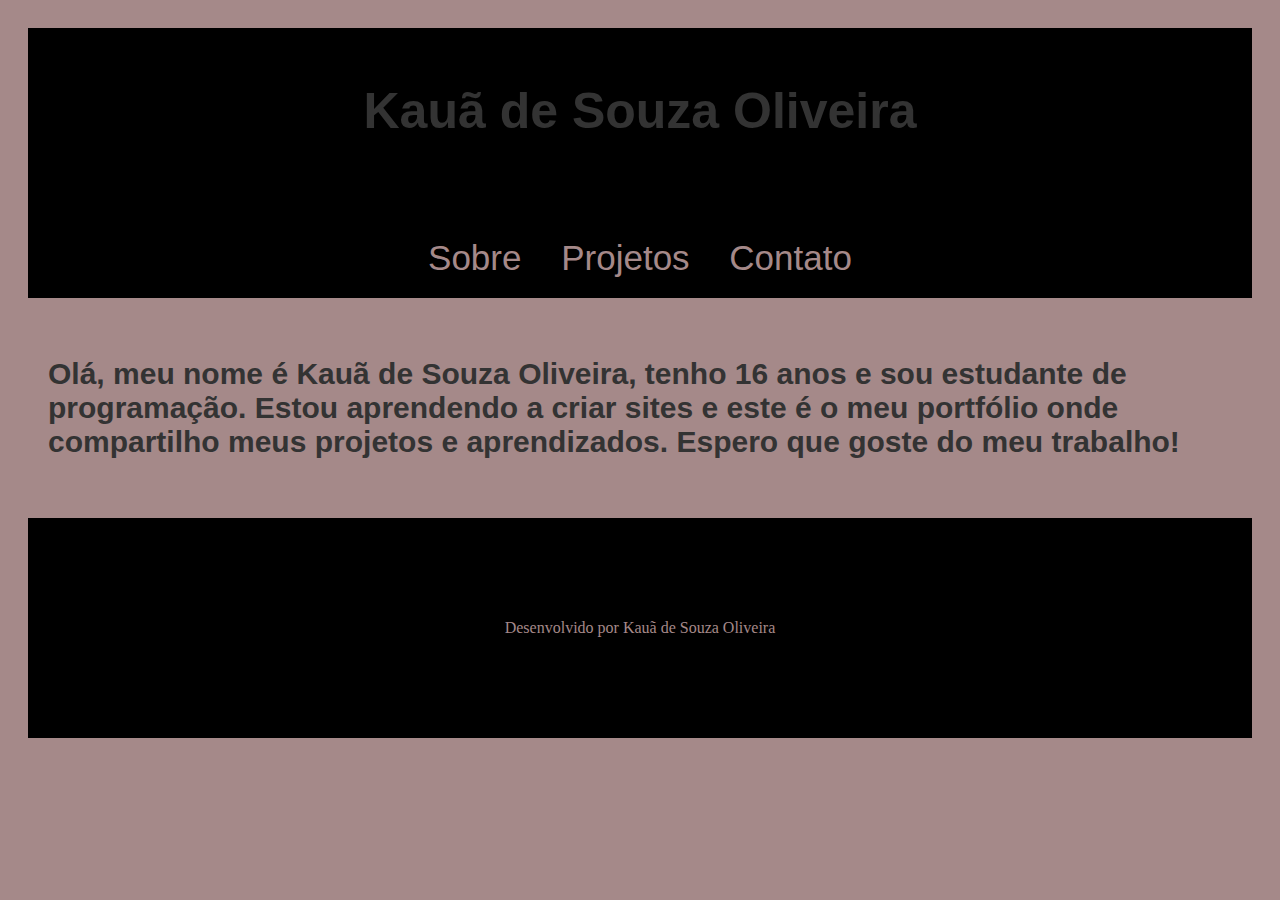
<file: index.html>
<!DOCTYPE html>
<html lang="pt-br">

<head>
    <meta charset="UTF-8">
    <meta name="viewport" content="width=device-width, initial-scale=1.0">
    <title>Portifólio</title>
    <link rel="stylesheet" href="style.css">
</head>
<!-- Header e Navbar-->
<header>
    
    <h1>Kauã de Souza Oliveira </h1>
    <nav>
        <ul>
            <li>
                <a href="index.html">Sobre</a>
                <a href="projetos.html">Projetos</a>
                <a href="contato.html">Contato</a>
            </li>
        </ul>
    </nav>
</header>
<!--Main-->
<main>
    <h2>
        Olá, meu nome é Kauã de Souza Oliveira, tenho 16 anos e sou estudante de programação. 
        Estou aprendendo a criar sites e este é o meu portfólio onde compartilho meus projetos e 
        aprendizados. Espero que goste do meu trabalho!
    </h2>

</main>
<!--Corpo do site-->
<body>

</body>
<!--Footer-->
<footer>
    <p>Desenvolvido por Kauã de Souza Oliveira</p>
    
</footer>

</html>
</file>
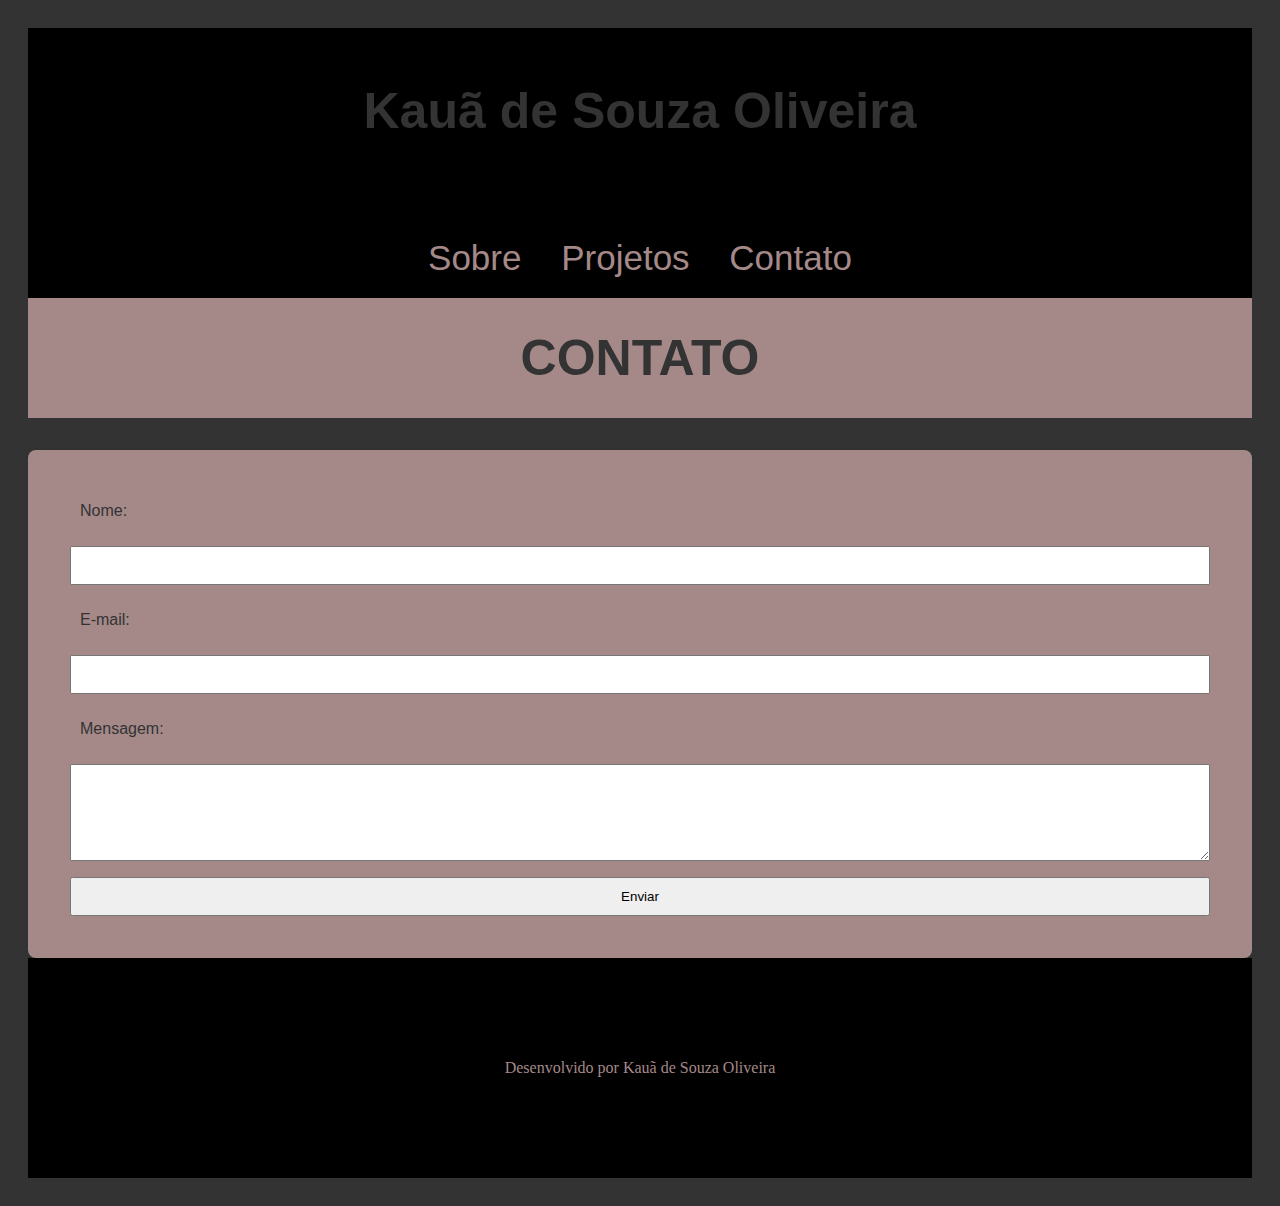
<file: contato.html>
<!DOCTYPE html>
<html lang="pt-br">

<head>
    <meta charset="UTF-8">
    <meta name="viewport" content="width=device-width, initial-scale=1.0">
    <title>Contato</title>
    <link rel="stylesheet" href="style2.css">
</head>
<!-- Header e Navbar-->
<header>
    
    <h1>Kauã de Souza Oliveira </h1>
    <nav>
        <ul>
            <li>
                <a href="index.html">Sobre</a>
                <a href="projetos.html">Projetos</a>
                <a href="contato.html">Contato</a>
            </li>
        </ul>
    </nav>
</header>
<!--Main-->
<main>
    <h2>CONTATO</h2>
</main>
<!--Corpo do site-->
<body>
     <section class="contato">
        <form class="form-contato" action="#" method="post">
            <label for="nome">Nome:</label>
            <input type="text" id="nome" name="nome" required>

            <label for="email">E-mail:</label>
            <input type="email" id="email" name="email" required>

            <label for="mensagem">Mensagem:</label>
            <textarea id="mensagem" name="mensagem" rows="5" required></textarea>

            <button type="submit">Enviar</button>
        </form>
    </section>
</body>
<!--Footer-->
<footer>
    <p>Desenvolvido por Kauã de Souza Oliveira</p>
    
</footer>

</html>
</file>
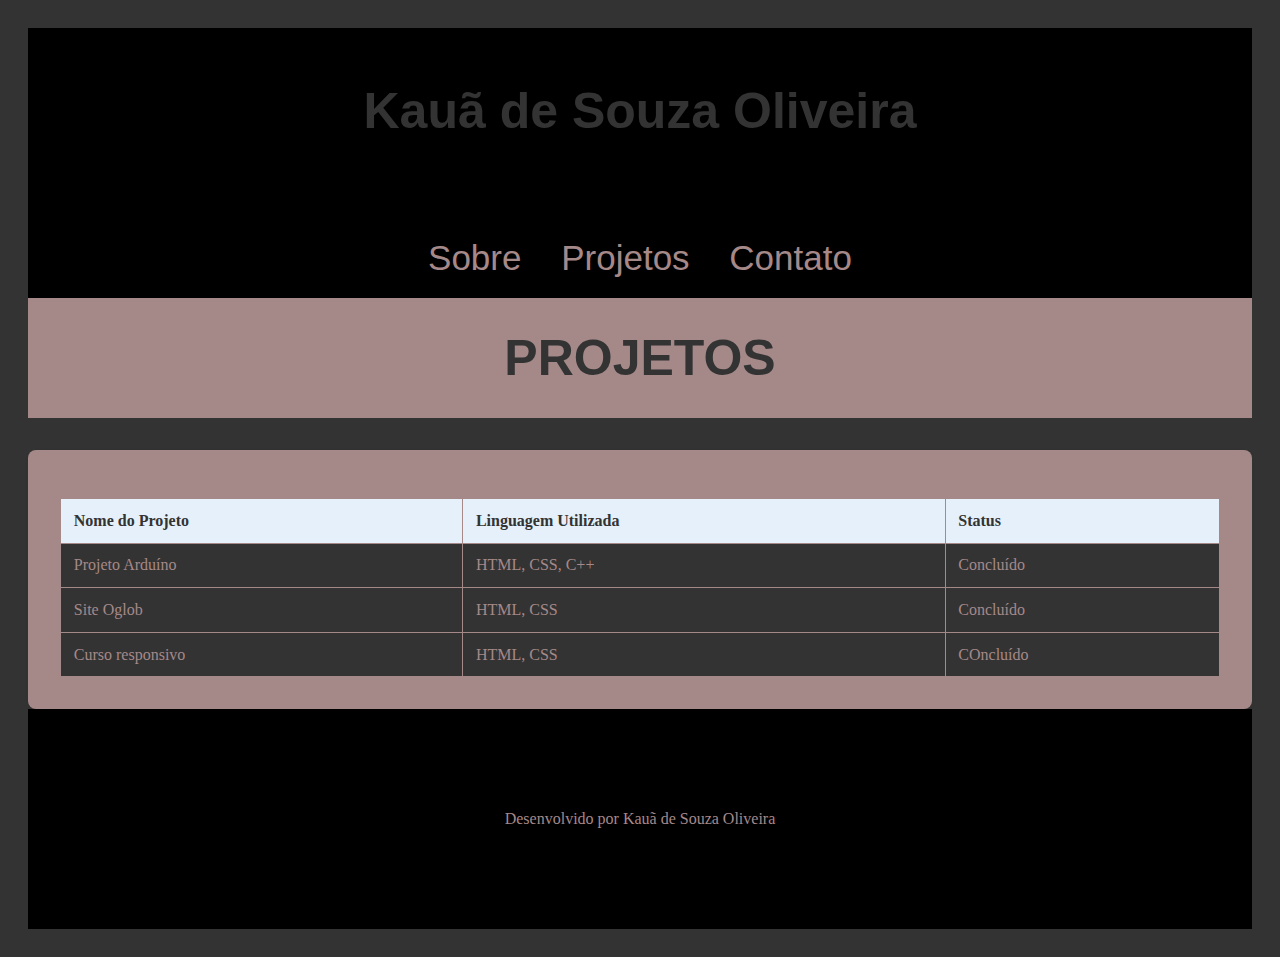
<file: projetos.html>
<!DOCTYPE html>
<html lang="pt-br">

<head>
    <meta charset="UTF-8">
    <meta name="viewport" content="width=device-width, initial-scale=1.0">
    <title>Projetos</title>
    <link rel="stylesheet" href="style3.css">
</head>
<!-- Header e Navbar-->
<header>
    
    <h1>Kauã de Souza Oliveira </h1>
    <nav>
        <ul>
            <li>
                <a href="index.html">Sobre</a>
                <a href="projetos.html">Projetos</a>
                <a href="contato.html">Contato</a>
            </li>
        </ul>
    </nav>
</header>
<!--Main-->
<main>
    <h2>PROJETOS</h2>
</main>
<!--Corpo do site-->
<body>
     <section class="projetos">
    
    <table>
        <thead>
            <tr>
                <th>Nome do Projeto</th>
                <th>Linguagem Utilizada</th>
                <th>Status</th>
            </tr>
        </thead>
        <tbody>
            <tr>
                <td>Projeto Arduíno</td>
                <td>HTML, CSS, C++</td>
                <td>Concluído</td>
            </tr>
            <tr>
                <td>Site Oglob</td>
                <td>HTML, CSS</td>
                <td>Concluído</td>
            </tr>
            <tr>
                <td>Curso responsivo</td>
                <td>HTML, CSS</td>
                <td>COncluído</td>
            </tr>
        </tbody>
    </table>
</section>
</body>
<!--Footer-->
<footer>
    <p>Desenvolvido por Kauã de Souza Oliveira</p>
    
</footer>

</html>
</file>
<file: style.css>
* {
    padding: 10px;
}
header {
    background-color: black;
    height: 250px;
    
}
header h1 {
    display: flex;
    justify-content: center;
    font-family: Impact, Haettenschweiler, 'Arial Narrow Bold', sans-serif;
    font-size: 50px;
    color: #333;
    
}
nav {
    display: flex;
    justify-content: center;
    font-size: 35px;
    margin-top: 0;
    padding-top: 0;
}
nav :hover {
    
    color: #333;
    transition: 0.3s;
}
li, a {
    text-decoration: none;
    list-style-type: none;
    color: #a58989;
    padding: 10px 15px;
    font-family: Impact, Haettenschweiler, 'Arial Narrow Bold', sans-serif;
}
body {
    background-color: #a58989;
}
main {
    display: flex;
    justify-content: center;
    align-items: center;
    height: 200px;
    background-color: #a58989;

}
main h2 {
    font-family: Impact, Haettenschweiler, 'Arial Narrow Bold', sans-serif;
    font-size: 30px;
    color: #333;
}
footer {
    background-color: black;
    height: 200px;
    display: flex;
    justify-content: center;
    align-items: center;
    color: #a58989;
}
</file>
<file: style2.css>
* {
    padding: 10px;
}
header {
    background-color: black;
    height: 250px;
    
}
header h1 {
    display: flex;
    justify-content: center;
    font-family: Impact, Haettenschweiler, 'Arial Narrow Bold', sans-serif;
    font-size: 50px;
    color: #333;
    
}
nav {
    display: flex;
    justify-content: center;
    font-size: 35px;
    margin-top: 0;
    padding-top: 0;
}
nav :hover {
    
    color: #333;
    transition: 0.3s;
}
li, a {
    text-decoration: none;
    list-style-type: none;
    color: #a58989;
    padding: 10px 15px;
    font-family: Impact, Haettenschweiler, 'Arial Narrow Bold', sans-serif;
}
body {
    background-color: #333;
}
main {
    display: flex;
    justify-content: center;
    align-items: center;
    height: 100px;
    background-color: #a58989;

}
main h2 {
    font-family: Impact, Haettenschweiler, 'Arial Narrow Bold', sans-serif;
    font-size: 50px;
    color: #333;
}
footer {
    background-color: black;
    height: 200px;
    display: flex;
    justify-content: center;
    align-items: center;
    color: #a58989;
}
.contato {
    margin-top: 2rem;
    padding: 2rem;
    background-color: #a58989;
    border-radius: 8px;
    box-shadow: 0 1px 4px rgba(0,0,0,0.04);
}



.form-contato {
    display: flex;
    flex-direction: column;
    gap: 1rem;
    font-family: Impact, Haettenschweiler, 'Arial Narrow Bold', sans-serif;
    color: #333;
}
</file>
<file: style3.css>
* {
    padding: 10px;
}
header {
    background-color: black;
    height: 250px;
    
}
header h1 {
    display: flex;
    justify-content: center;
    font-family: Impact, Haettenschweiler, 'Arial Narrow Bold', sans-serif;
    font-size: 50px;
    color: #333;
    
}
nav {
    display: flex;
    justify-content: center;
    font-size: 35px;
    margin-top: 0;
    padding-top: 0;
    
}
nav :hover {
    
    color: #333;
    transition: 0.3s;
}
li, a {
    text-decoration: none;
    list-style-type: none;
    color: #a58989;
    padding: 10px 15px;
    font-family: Impact, Haettenschweiler, 'Arial Narrow Bold', sans-serif;
}
body {
    background-color: #333;
}
main {
    display: flex;
    justify-content: center;
    align-items: center;
    height: 100px;
    background-color: #a58989;

}
main h2 {
    font-family: Impact, Haettenschweiler, 'Arial Narrow Bold', sans-serif;
    font-size: 50px;
    color: #333;
}
footer {
    background-color: black;
    height: 200px;
    display: flex;
    justify-content: center;
    align-items: center;
    color: #a58989;
}

.projetos {
    margin-top: 2rem;
    padding: 2rem;
    background: #a58989;
    border-radius: 8px;
    box-shadow: 0 1px 4px rgba(0,0,0,0.04);
}



.projetos table {
    width: 100%;
    border-collapse: collapse;
    margin-top: 1rem;
    background: #333;
}

.projetos th, .projetos td {
    border: 1px solid #a58989;
    padding: 0.8rem;
    text-align: left;
}

.projetos th {
    background: #e6f0fa;
    color: #333;
}
.projetos td {
    background: #333;
    color: #a58989;
}
</file>
